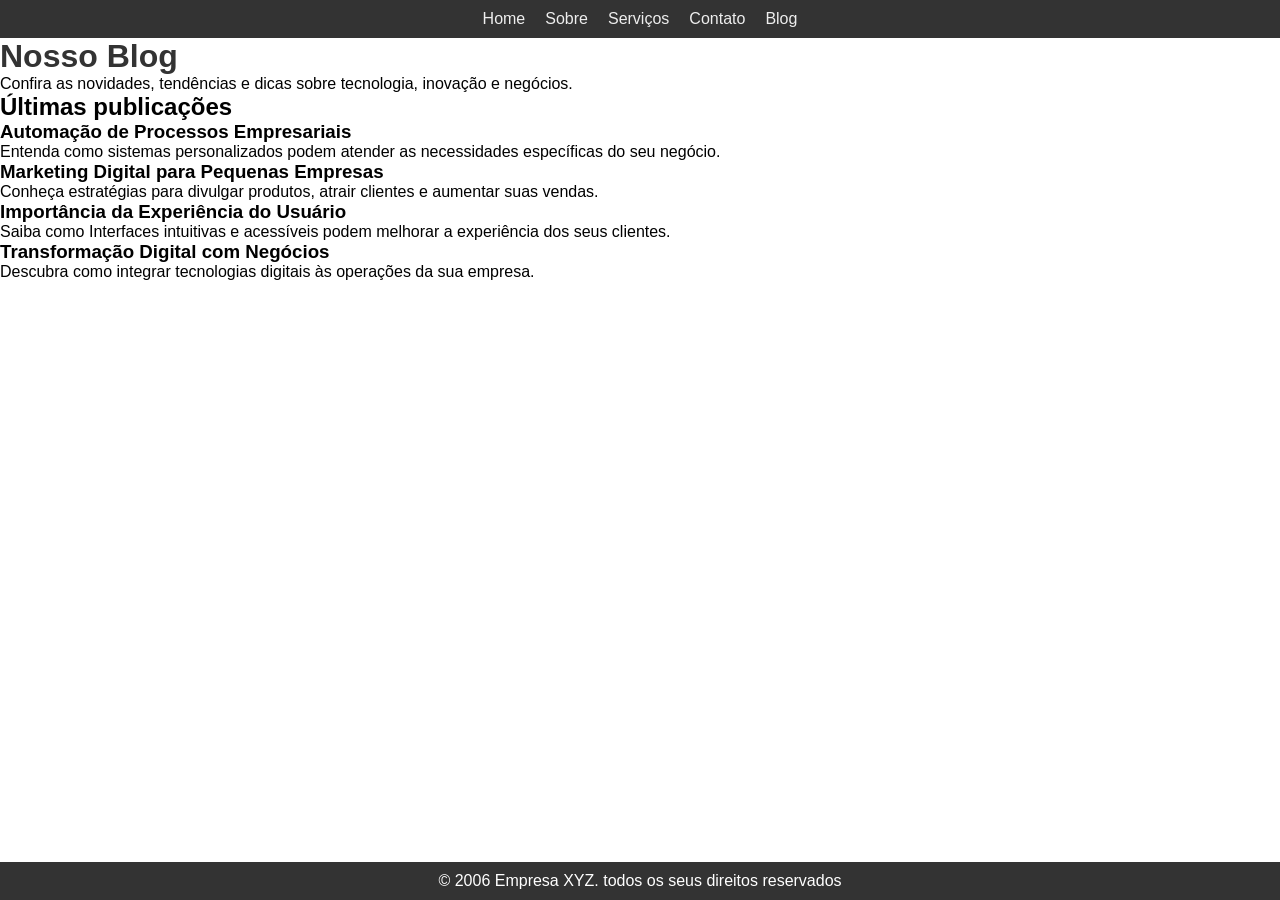
<file: 02-sites_com_varias_paginas/blog.html>
<!DOCTYPE html>
<html lang="en">
<head>
    <meta charset="UTF-8">
    <meta name="viewport" content="width=device-width, initial-scale=1.0">
    <title>Home - Empresas XYZ </title>
    <link rel="stylesheet" href="style.css">
</head>
<body>
    <header>
        <nav>
            <ul>
                <li><a href="index.html">Home</a></li>
                <li><a href="sobre.html">Sobre</a></li>
                <li><a href="servicos.html">Serviços</a></li>
                <li><a href="contato.html">Contato</a></li>
                <li><a href="blog.html">Blog</a></li>
            </ul>
        </nav>
    </header>
    <main>
        <h1>Nosso Blog</h1>
        <p>Confira as novidades, tendências e dicas sobre tecnologia, inovação e negócios.</p>
        
        <section>
            <h2>Últimas publicações</h2>
            <!-- article*4>h3+p -->
            <article>
                <h3>Automação de Processos Empresariais</h3>
                <p>Entenda como sistemas personalizados podem atender as necessidades específicas do seu negócio.</p>
            </article>

            <article>
                <h3>Marketing Digital para Pequenas Empresas</h3>
                <p>Conheça estratégias para divulgar produtos, atrair clientes e aumentar suas vendas.</p>
            </article>

            <article>
                <h3>Importância da Experiência do Usuário</h3>
                <p>Saiba como Interfaces intuitivas e acessíveis podem melhorar a experiência dos seus clientes.</p>
            </article>

            <article>
                <h3>Transformação Digital com Negócios</h3>
                <p>Descubra como integrar tecnologias digitais às operações da sua empresa.</p>
            </article>         
        </section>
        
    </main>
    <footer>
        <p>&copy; 2006 Empresa XYZ. todos os seus direitos reservados</p>
    </footer>
    
</body>
</html>
</file>
<file: 02-sites_com_varias_paginas/style.css>
*{
    margin:0;
    padding:0;
    box-sizing: border-box;
}

body{
    font-family: Helvetica, Arial, sans-serif;
}

header{
    background-color: #333333;
    color: #eee;
    padding: 10px 0;
}

nav ul{
    list-style: none;
    display: flex;
    justify-content: center;
    gap: 20px;
}

nav ul li a{
    color: #eee;
    text-decoration: none;
}

nav ul li a:hover{
    background-color: darkolivegreen;
    color: azure;
    padding: 5px;
    border-radius: 5px;
}

h1{
    color: #333;
}

img{
    max-width: 100%;
    height: auto;
    margin: 20px 0;
}

footer{
    background-color: #333333;
    color:#fff;
    text-align: center;
    padding: 10px 0;
    position: fixed;
    width: 100%;
    bottom: 0;
}

form{
    display: flex;
    flex-direction: column;
    max-width: 400px;
    margin: 0 auto;
}

label{
    margin-top: 10px;
}

input, textarea{
    padding: 10px;
    margin-top: 5px;
}

button{
    margin: 10px;
    padding: 10px;
}
</file>
